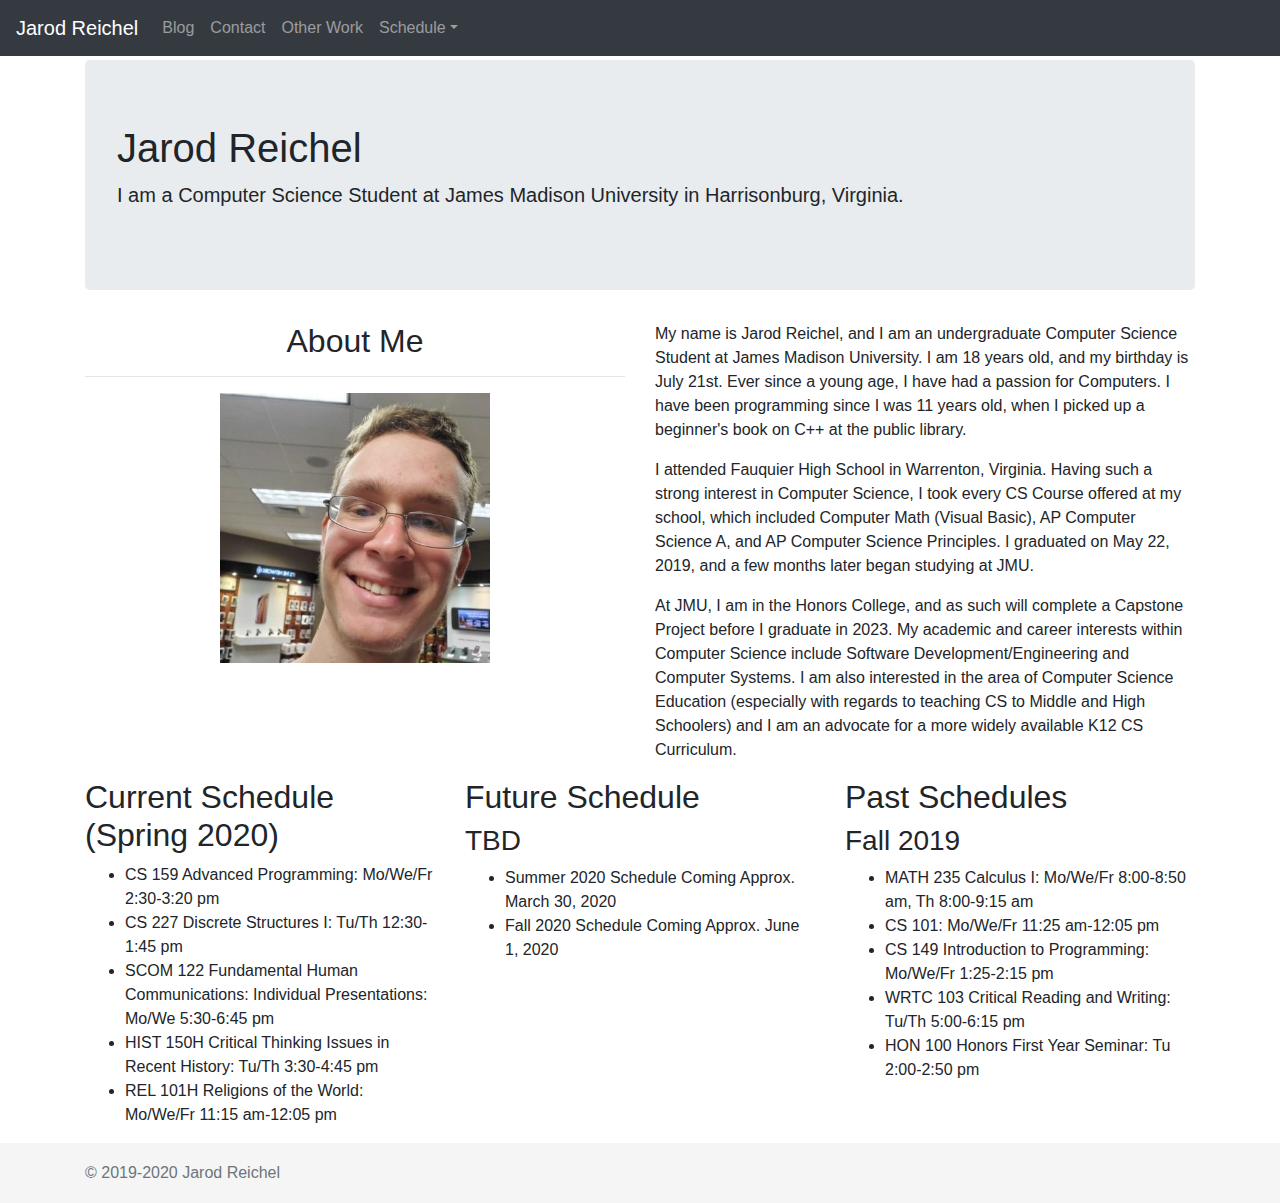
<file: index.html>
<!DOCTYPE html>
<html lang="en">
  <head>
      <meta charset="utf-8">
      <meta name="viewport" content="width=device-width, initial-scale=1">
      <link rel="stylesheet" href="https://maxcdn.bootstrapcdn.com/bootstrap/4.3.1/css/bootstrap.min.css">
      <link rel="stylesheet" href="sticky-footer-navbar.css">
      <script src="https://ajax.googleapis.com/ajax/libs/jquery/3.4.1/jquery.min.js"></script>
      <script src="https://cdnjs.cloudflare.com/ajax/libs/popper.js/1.14.7/umd/popper.min.js"></script>
      <script src="https://maxcdn.bootstrapcdn.com/bootstrap/4.3.1/js/bootstrap.min.js"></script>

      <title>Jarod Reichel</title>
  </head>
  <body>
      <nav class="navbar navbar-expand-md bg-dark navbar-dark fixed-top">
          <a class="navbar-brand" href="index.html">Jarod Reichel</a>
          <button class="navbar-toggler" type="button" data-toggle="collapse" data-target="#navbarCollapse" aria-controls="navbarCollapse" aria-expanded="false" aria-label="Toggle navigation">
            <span class="navbar-toggler-icon"></span>
          </button>
          <div class="collapse navbar-collapse" id="navbarCollapse">
            <ul class="navbar-nav">
                <li class="nav-item">
                    <a class="nav-link" href="blog.html">Blog</a>
                </li>
                <li class="nav-item">
                    <a class="nav-link" href="contact.html">Contact</a>
                </li>
                <li class="nav-item">
                    <a class="nav-link" href="otherwork.html">Other Work</a>
                </li>
                <li class="nav-item dropdown">
                    <a class="nav-link dropdown-toggle" id="navbardrop" data-toggle="dropdown" href="#">Schedule</a>
                    <div class="dropdown-menu">
                        <a class="dropdown-item" href="classes/fall19/index.html">Fall 2019</a>
                        <a class="dropdown-item" href="classes/spring20/index.html">Spring 2020</a>
                    </div>
                </li>
            </ul>
        </div>
      </nav>
      <main role="main" class="container">
          <div class="jumbotron">
              <h1>Jarod Reichel</h1>
              <p class="lead">I am a Computer Science Student at James Madison University in Harrisonburg, Virginia.</p>
          </div>
          <section id="about">
            <div class="row">
                <div class="col-xs-12 col-md-6">
                    <h2 style="text-align: center;">About Me</h2>
                    <hr>
                    <img src="assets/reichejp.jpg" alt="A picture of me" style="display: block; margin-left: auto; margin-right: auto; width: 50%;">
                </div>
                <div class="col-xs-12 col-md-6">
                    <p>My name is Jarod Reichel, and I am an undergraduate Computer Science Student at James Madison University. I am 18 years old, and my birthday is July 21st. Ever since a young age, I have had a passion for Computers. I have been programming since I was 11 years old, when I picked up a beginner's book on C++ at the public library.</p>
                    <p>I attended Fauquier High School in Warrenton, Virginia. Having such a strong interest in Computer Science, I took every CS Course offered at my school, which included Computer Math (Visual Basic), AP Computer Science A, and AP Computer Science Principles. I graduated on May 22, 2019, and a few months later began studying at JMU.</p>
                    <p>At JMU, I am in the Honors College, and as such will complete a Capstone Project before I graduate in 2023. My academic and career interests within Computer Science include Software Development/Engineering and Computer Systems. I am also interested in the area of Computer Science Education (especially with regards to teaching CS to Middle and High Schoolers) and I am an advocate for a more widely available K12 CS Curriculum.</p>
                </div>
            </div>
        </section>
        <section id="schedule">
            <div class="row">
                <div class="col-xs-12 col-md-4">
                    <h2>Current Schedule (Spring 2020)</h2>
                    <ul>
                        <li>CS 159 Advanced Programming: Mo/We/Fr 2:30-3:20 pm</li>
                        <li>CS 227 Discrete Structures I: Tu/Th 12:30-1:45 pm</li>
                        <li>SCOM 122 Fundamental Human Communications: Individual Presentations: Mo/We 5:30-6:45 pm</li>
                        <li>HIST 150H Critical Thinking Issues in Recent History: Tu/Th 3:30-4:45 pm</li>
                        <li>REL 101H Religions of the World: Mo/We/Fr 11:15 am-12:05 pm</li>
                    </ul>
                </div>
                <div class="col-xs-12 col-md-4">
                    <h2>Future Schedule</h2>
                    <h3>TBD</h3>
                    <ul>
                        <li>Summer 2020 Schedule Coming Approx. March 30, 2020</li>
                        <li>Fall 2020 Schedule Coming Approx. June 1, 2020</li>
                    </ul>
                </div>
                <div class="col-xs-12 col-md-4">
                    <h2>Past Schedules</h2>
                    <h3>Fall 2019</h3>
                    <ul>
                        <li>MATH 235 Calculus I: Mo/We/Fr 8:00-8:50 am, Th 8:00-9:15 am</li>
                        <li>CS 101: Mo/We/Fr 11:25 am-12:05 pm</li>
                        <li>CS 149 Introduction to Programming: Mo/We/Fr 1:25-2:15 pm</li>
                        <li>WRTC 103 Critical Reading and Writing: Tu/Th 5:00-6:15 pm</li>
                        <li>HON 100 Honors First Year Seminar: Tu 2:00-2:50 pm</li>
                    </ul>
                </div>
            </div>
        </section>
      </main>
      <footer class="footer">
          <div class="container">
              <span class="text-muted">&copy; 2019-2020 Jarod Reichel</span>
          </div>
      </footer>
  </body>
</html>
</file>
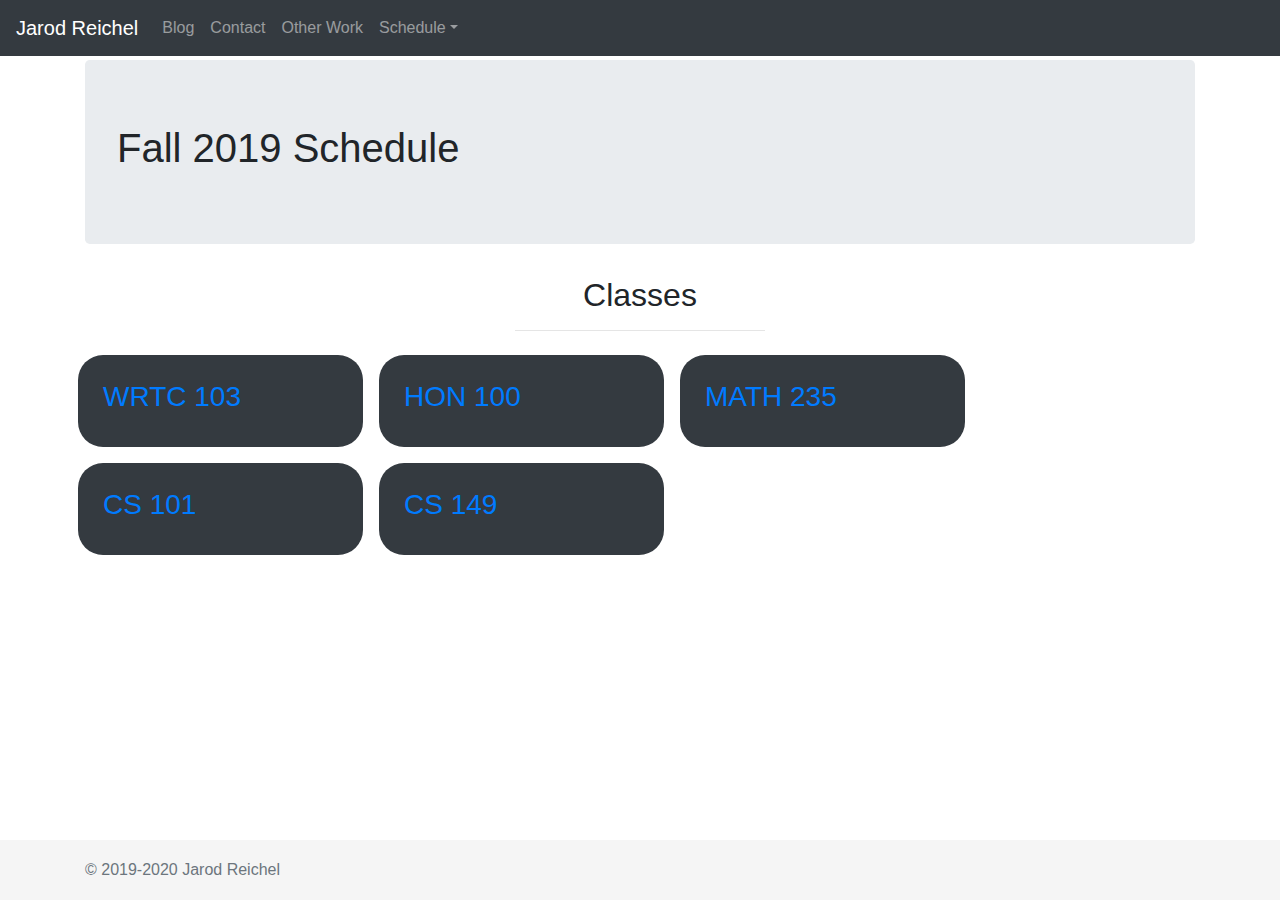
<file: classes/fall19/index.html>
<!DOCTYPE html>
<html lang="en">
  <head>
      <meta charset="utf-8">
      <meta name="viewport" content="width=device-width, initial-scale=1">
      <link rel="stylesheet" href="https://maxcdn.bootstrapcdn.com/bootstrap/4.3.1/css/bootstrap.min.css">
      <link rel="stylesheet" href="../../sticky-footer-navbar.css">
      <script src="https://ajax.googleapis.com/ajax/libs/jquery/3.4.1/jquery.min.js"></script>
      <script src="https://cdnjs.cloudflare.com/ajax/libs/popper.js/1.14.7/umd/popper.min.js"></script>
      <script src="https://maxcdn.bootstrapcdn.com/bootstrap/4.3.1/js/bootstrap.min.js"></script>

      <title>Jarod Reichel</title>
  </head>
  <body>
      <nav class="navbar navbar-expand-md bg-dark navbar-dark fixed-top">
          <a class="navbar-brand" href="index.html">Jarod Reichel</a>
          <button class="navbar-toggler" type="button" data-toggle="collapse" data-target="#navbarCollapse" aria-controls="navbarCollapse" aria-expanded="false" aria-label="Toggle navigation">
            <span class="navbar-toggler-icon"></span>
          </button>
          <div class="collapse navbar-collapse" id="navbarCollapse">
            <ul class="navbar-nav">
                <li class="nav-item">
                    <a class="nav-link" href="../blog.html">Blog</a>
                </li>
                <li class="nav-item">
                    <a class="nav-link" href="../contact.html">Contact</a>
                </li>
                <li class="nav-item">
                    <a class="nav-link" href="../otherwork.html">Other Work</a>
                </li>
                <li class="nav-item dropdown">
                    <a class="nav-link dropdown-toggle" id="navbardrop" data-toggle="dropdown" href="#">Schedule</a>
                    <div class="dropdown-menu">
                        <a class="dropdown-item" href="index.html">Fall 2019</a>
                        <a class="dropdown-item" href="../spring20/index.html">Spring 2020</a>
                    </div>
                </li>
            </ul>
        </div>
      </nav>
      <main role="main" class="container">
          <div class="jumbotron">
              <h1>Fall 2019 Schedule</h1>
          </div>
          <section id="schedule">
            <div class="row">
                <div class="col-xs-12 col-md-12">
                    <h2 style="text-align: center;">Classes</h2>
                    <hr width="250px"/>
                </div>
              </div>
              <div class="row">
                <div class="col-xs-12 col-md-3 bg-dark lighttext m-2" style="border-radius:25px; padding: 25px;">
                    <h3><a href="wrtc103.html">WRTC 103</a></h3>
                </div>
                <div class="col-xs-12 col-md-3 bg-dark lighttext m-2" style="border-radius:25px; padding: 25px;">
                    <h3><a href="hon100.html">HON 100</a></h3>
                </div>
                <div class="col-xs-12 col-md-3 bg-dark lighttext m-2" style="border-radius:25px; padding: 25px;">
                    <h3><a href="math235.html">MATH 235</a></h3>
                </div>
                <div class="col-xs-12 col-md-3 bg-dark lighttext m-2" style="border-radius:25px; padding: 25px;">
                    <h3><a href="cs101.html">CS 101</a></h3>
                </div>
                <div class="col-xs-12 col-md-3 bg-dark lighttext m-2" style="border-radius:25px; padding: 25px;">
                    <h3><a href="cs149.html">CS 149</a></h3>
                </div>
        </section>
      </main>
      <footer class="footer">
          <div class="container">
              <span class="text-muted">&copy; 2019-2020 Jarod Reichel</span>
          </div>
      </footer>
  </body>
</html>
</file>
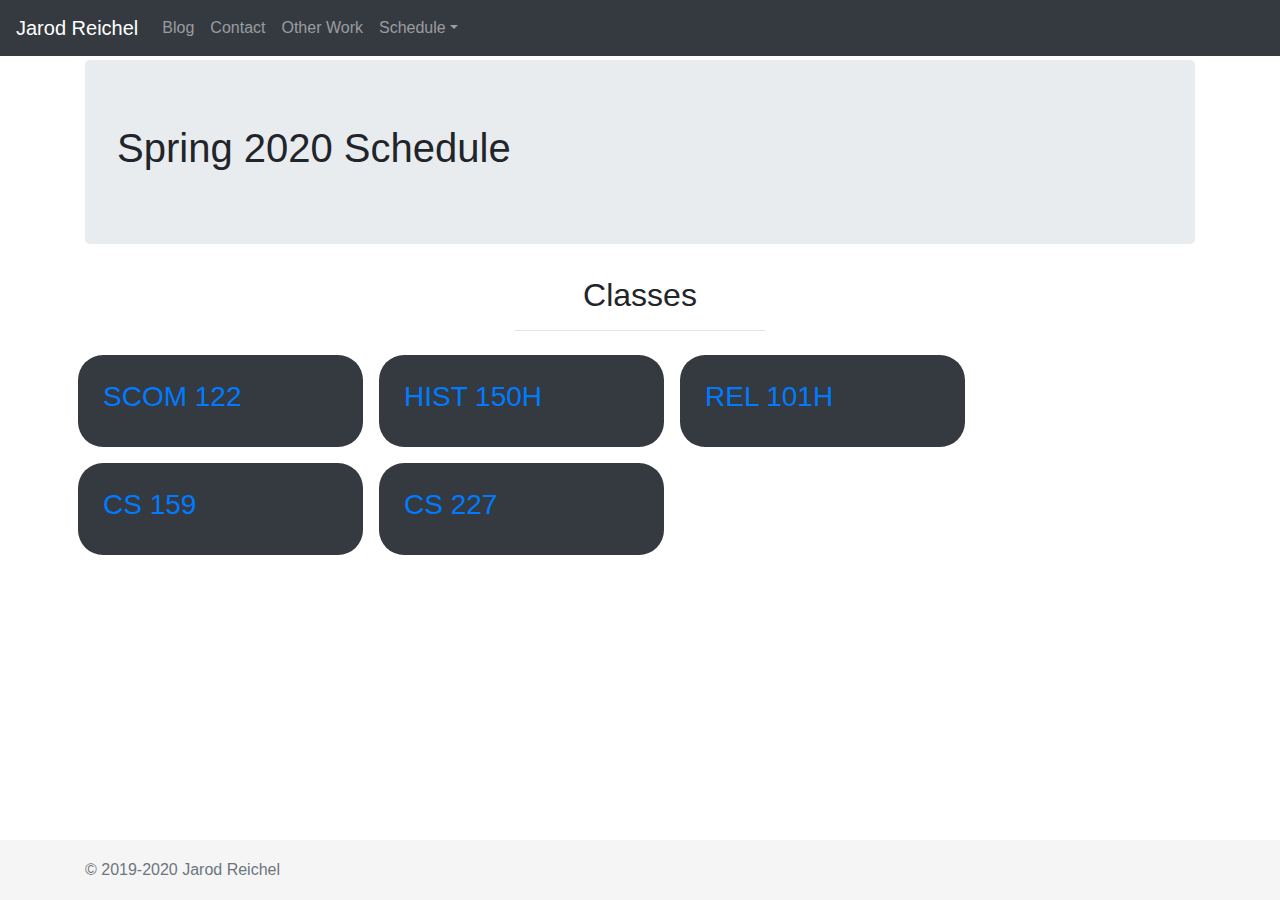
<file: classes/spring20/index.html>
<!DOCTYPE html>
<html lang="en">
  <head>
      <meta charset="utf-8">
      <meta name="viewport" content="width=device-width, initial-scale=1">
      <link rel="stylesheet" href="https://maxcdn.bootstrapcdn.com/bootstrap/4.3.1/css/bootstrap.min.css">
      <link rel="stylesheet" href="../../sticky-footer-navbar.css">
      <script src="https://ajax.googleapis.com/ajax/libs/jquery/3.4.1/jquery.min.js"></script>
      <script src="https://cdnjs.cloudflare.com/ajax/libs/popper.js/1.14.7/umd/popper.min.js"></script>
      <script src="https://maxcdn.bootstrapcdn.com/bootstrap/4.3.1/js/bootstrap.min.js"></script>

      <title>Jarod Reichel</title>
  </head>
  <body>
      <nav class="navbar navbar-expand-md bg-dark navbar-dark fixed-top">
          <a class="navbar-brand" href="index.html">Jarod Reichel</a>
          <button class="navbar-toggler" type="button" data-toggle="collapse" data-target="#navbarCollapse" aria-controls="navbarCollapse" aria-expanded="false" aria-label="Toggle navigation">
            <span class="navbar-toggler-icon"></span>
          </button>
          <div class="collapse navbar-collapse" id="navbarCollapse">
            <ul class="navbar-nav">
                <li class="nav-item">
                    <a class="nav-link" href="../blog.html">Blog</a>
                </li>
                <li class="nav-item">
                    <a class="nav-link" href="../contact.html">Contact</a>
                </li>
                <li class="nav-item">
                    <a class="nav-link" href="../otherwork.html">Other Work</a>
                </li>
                <li class="nav-item dropdown">
                    <a class="nav-link dropdown-toggle" id="navbardrop" data-toggle="dropdown" href="#">Schedule</a>
                    <div class="dropdown-menu">
                        <a class="dropdown-item" href="../fall19/index.html">Fall 2019</a>
                        <a class="dropdown-item" href="index.html">Spring 2020</a>
                    </div>
                </li>
            </ul>
        </div>
      </nav>
      <main role="main" class="container">
          <div class="jumbotron">
              <h1>Spring 2020 Schedule</h1>
          </div>
          <section id="schedule">
            <div class="row">
                <div class="col-xs-12 col-md-12">
                    <h2 style="text-align: center;">Classes</h2>
                    <hr width="250px"/>
                </div>
              </div>
              <div class="row">
                <div class="col-xs-12 col-md-3 bg-dark lighttext m-2" style="border-radius:25px; padding: 25px;">
                    <h3><a href="scom122.html">SCOM 122</a></h3>
                </div>
                <div class="col-xs-12 col-md-3 bg-dark lighttext m-2" style="border-radius:25px; padding: 25px;">
                    <h3><a href="hist150h.html">HIST 150H</a></h3>
                </div>
                <div class="col-xs-12 col-md-3 bg-dark lighttext m-2" style="border-radius:25px; padding: 25px;">
                    <h3><a href="rel101h.html">REL 101H</a></h3>
                </div>
                <div class="col-xs-12 col-md-3 bg-dark lighttext m-2" style="border-radius:25px; padding: 25px;">
                    <h3><a href="cs159.html">CS 159</a></h3>
                </div>
                <div class="col-xs-12 col-md-3 bg-dark lighttext m-2" style="border-radius:25px; padding: 25px;">
                    <h3><a href="cs227.html">CS 227</a></h3>
                </div>
        </section>
      </main>
      <footer class="footer">
          <div class="container">
              <span class="text-muted">&copy; 2019-2020 Jarod Reichel</span>
          </div>
      </footer>
  </body>
</html>
</file>
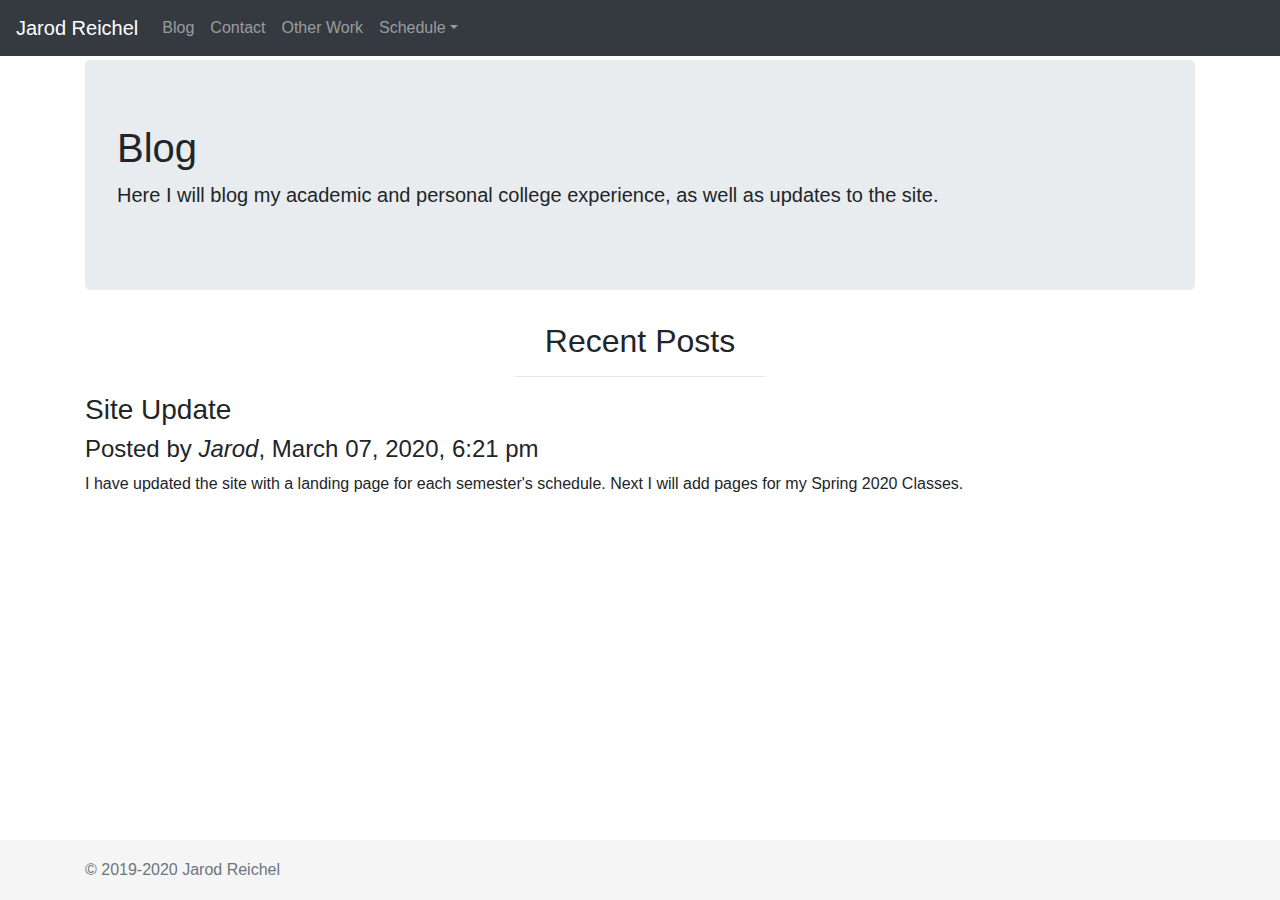
<file: blog.html>
<!DOCTYPE html>
<html lang="en">
  <head>
      <meta charset="utf-8">
      <meta name="viewport" content="width=device-width, initial-scale=1">
      <link rel="stylesheet" href="https://maxcdn.bootstrapcdn.com/bootstrap/4.3.1/css/bootstrap.min.css">
      <link rel="stylesheet" href="sticky-footer-navbar.css">
      <script src="https://ajax.googleapis.com/ajax/libs/jquery/3.4.1/jquery.min.js"></script>
      <script src="https://cdnjs.cloudflare.com/ajax/libs/popper.js/1.14.7/umd/popper.min.js"></script>
      <script src="https://maxcdn.bootstrapcdn.com/bootstrap/4.3.1/js/bootstrap.min.js"></script>

      <title>Jarod Reichel</title>
  </head>
  <body>
      <nav class="navbar navbar-expand-md bg-dark navbar-dark fixed-top">
          <a class="navbar-brand" href="index.html">Jarod Reichel</a>
          <button class="navbar-toggler" type="button" data-toggle="collapse" data-target="#navbarCollapse" aria-controls="navbarCollapse" aria-expanded="false" aria-label="Toggle navigation">
            <span class="navbar-toggler-icon"></span>
          </button>
          <div class="collapse navbar-collapse" id="navbarCollapse">
            <ul class="navbar-nav">
                <li class="nav-item">
                    <a class="nav-link" href="blog.html">Blog</a>
                </li>
                <li class="nav-item">
                    <a class="nav-link" href="contact.html">Contact</a>
                </li>
                <li class="nav-item">
                    <a class="nav-link" href="otherwork.html">Other Work</a>
                </li>
                <li class="nav-item dropdown">
                    <a class="nav-link dropdown-toggle" id="navbardrop" data-toggle="dropdown" href="#">Schedule</a>
                    <div class="dropdown-menu">
                        <a class="dropdown-item" href="classes/fall19/index.html">Fall 2019</a>
                        <a class="dropdown-item" href="classes/spring20/index.html">Spring 2020</a>
                    </div>
                </li>
            </ul>
        </div>
      </nav>
      <main role="main" class="container">
          <div class="jumbotron">
              <h1>Blog</h1>
              <p class="lead">Here I will blog my academic and personal college experience, as well as updates to the site.</p>
          </div>
          <section id="blog">
            <div class="row">
                <div class="col-xs-12 col-md-12">
                    <h2 style="text-align: center;">Recent Posts</h2>
                    <hr width="250px"/>
                </div>
            </div>
            <div class="row">
                <div class="col-xs-12 col-md-12">
                    <h3>Site Update</h3>
                    <h4>Posted by <em>Jarod</em>, March 07, 2020, 6:21 pm</h4>
                    <p>I have updated the site with a landing page for each semester's schedule. Next I will add pages for my Spring 2020 Classes.</p>
                </div>
            </div>
          </section>
      </main>
      <footer class="footer">
          <div class="container">
              <span class="text-muted">&copy; 2019-2020 Jarod Reichel</span>
          </div>
      </footer>
  </body>
</html>
</file>
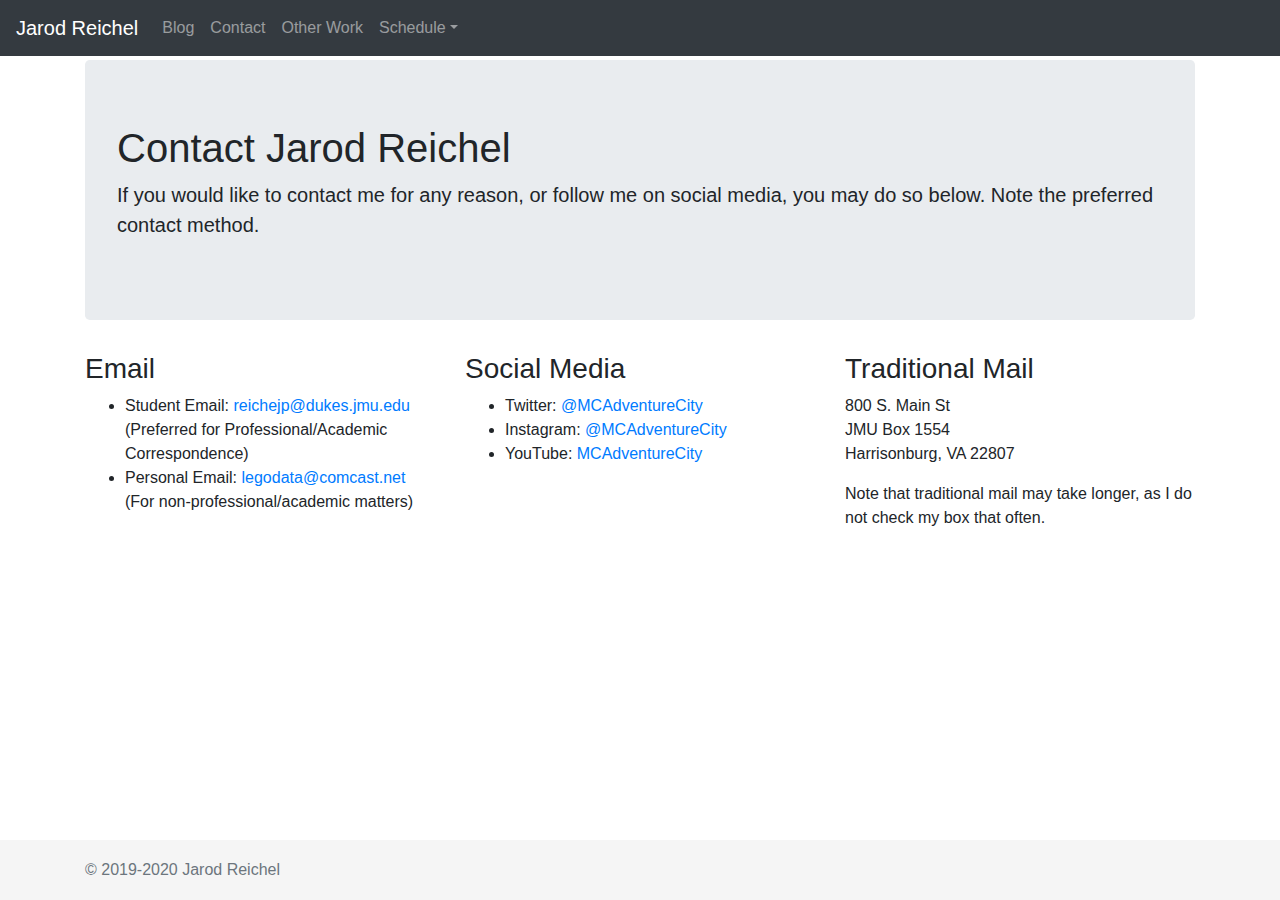
<file: contact.html>
<!DOCTYPE html>
<html lang="en">
  <head>
      <meta charset="utf-8">
      <meta name="viewport" content="width=device-width, initial-scale=1">
      <link rel="stylesheet" href="https://maxcdn.bootstrapcdn.com/bootstrap/4.3.1/css/bootstrap.min.css">
      <link rel="stylesheet" href="sticky-footer-navbar.css">
      <script src="https://ajax.googleapis.com/ajax/libs/jquery/3.4.1/jquery.min.js"></script>
      <script src="https://cdnjs.cloudflare.com/ajax/libs/popper.js/1.14.7/umd/popper.min.js"></script>
      <script src="https://maxcdn.bootstrapcdn.com/bootstrap/4.3.1/js/bootstrap.min.js"></script>

      <title>Jarod Reichel</title>
  </head>
  <body>
      <nav class="navbar navbar-expand-md bg-dark navbar-dark fixed-top">
          <a class="navbar-brand" href="index.html">Jarod Reichel</a>
          <button class="navbar-toggler" type="button" data-toggle="collapse" data-target="#navbarCollapse" aria-controls="navbarCollapse" aria-expanded="false" aria-label="Toggle navigation">
            <span class="navbar-toggler-icon"></span>
          </button>
          <div class="collapse navbar-collapse" id="navbarCollapse">
            <ul class="navbar-nav">
                <li class="nav-item">
                    <a class="nav-link" href="blog.html">Blog</a>
                </li>
                <li class="nav-item">
                    <a class="nav-link" href="contact.html">Contact</a>
                </li>
                <li class="nav-item">
                    <a class="nav-link" href="otherwork.html">Other Work</a>
                </li>
                <li class="nav-item dropdown">
                    <a class="nav-link dropdown-toggle" id="navbardrop" data-toggle="dropdown" href="#">Schedule</a>
                    <div class="dropdown-menu">
                        <a class="dropdown-item" href="classes/fall19/index.html">Fall 2019</a>
                        <a class="dropdown-item" href="classes/spring20/index.html">Spring 2020</a>
                    </div>
                </li>
            </ul>
        </div>
      </nav>
      <main role="main" class="container">
        <div class="jumbotron">
            <h1>Contact Jarod Reichel</h1>
            <p class="lead">If you would like to contact me for any reason, or follow me on social media, you may do so below. Note the preferred contact method.</p>
        </div>
          <section id="contact">
              <div class="row">
                  <div class="col-xs-12 col-md-4">
                      <h3>Email</h3>
                      <ul>
                          <li>Student Email: <a href="mailto:reichejp@dukes.jmu.edu">reichejp@dukes.jmu.edu</a> (Preferred for Professional/Academic Correspondence)</li>
                          <li>Personal Email: <a href="mailto:legodata@comcast.net">legodata@comcast.net</a> (For non-professional/academic matters)</li>
                      </ul>
                  </div>
                  <div class="col-xs-12 col-md-4">
                      <h3>Social Media</h3>
                      <ul>
                          <li>Twitter: <a href="https://twitter.com/MCAdventureCity">@MCAdventureCity</a></li>
                          <li>Instagram: <a href="https://instagram.com/mcadventurecity">@MCAdventureCity</a></li>
                          <li>YouTube: <a href="https://www.youtube.com/channel/UCBaM2t01BS-B-uhGjxFdOGQ">MCAdventureCity</a></li>
                      </ul>
                  </div>
                  <div class="col-xs-12 col-md-4">
                    <h3>Traditional Mail</h3>
                    <address>
                    800 S. Main St<br/>
                    JMU Box 1554<br/>
                    Harrisonburg, VA 22807
                    </address>
                    <p>Note that traditional mail may take longer, as I do not check my box that often.</p>
                </div>
              </div>
          </section>
      </main>
      <footer class="footer">
          <div class="container">
              <span class="text-muted">&copy; 2019-2020 Jarod Reichel</span>
          </div>
      </footer>
  </body>
</html>
</file>
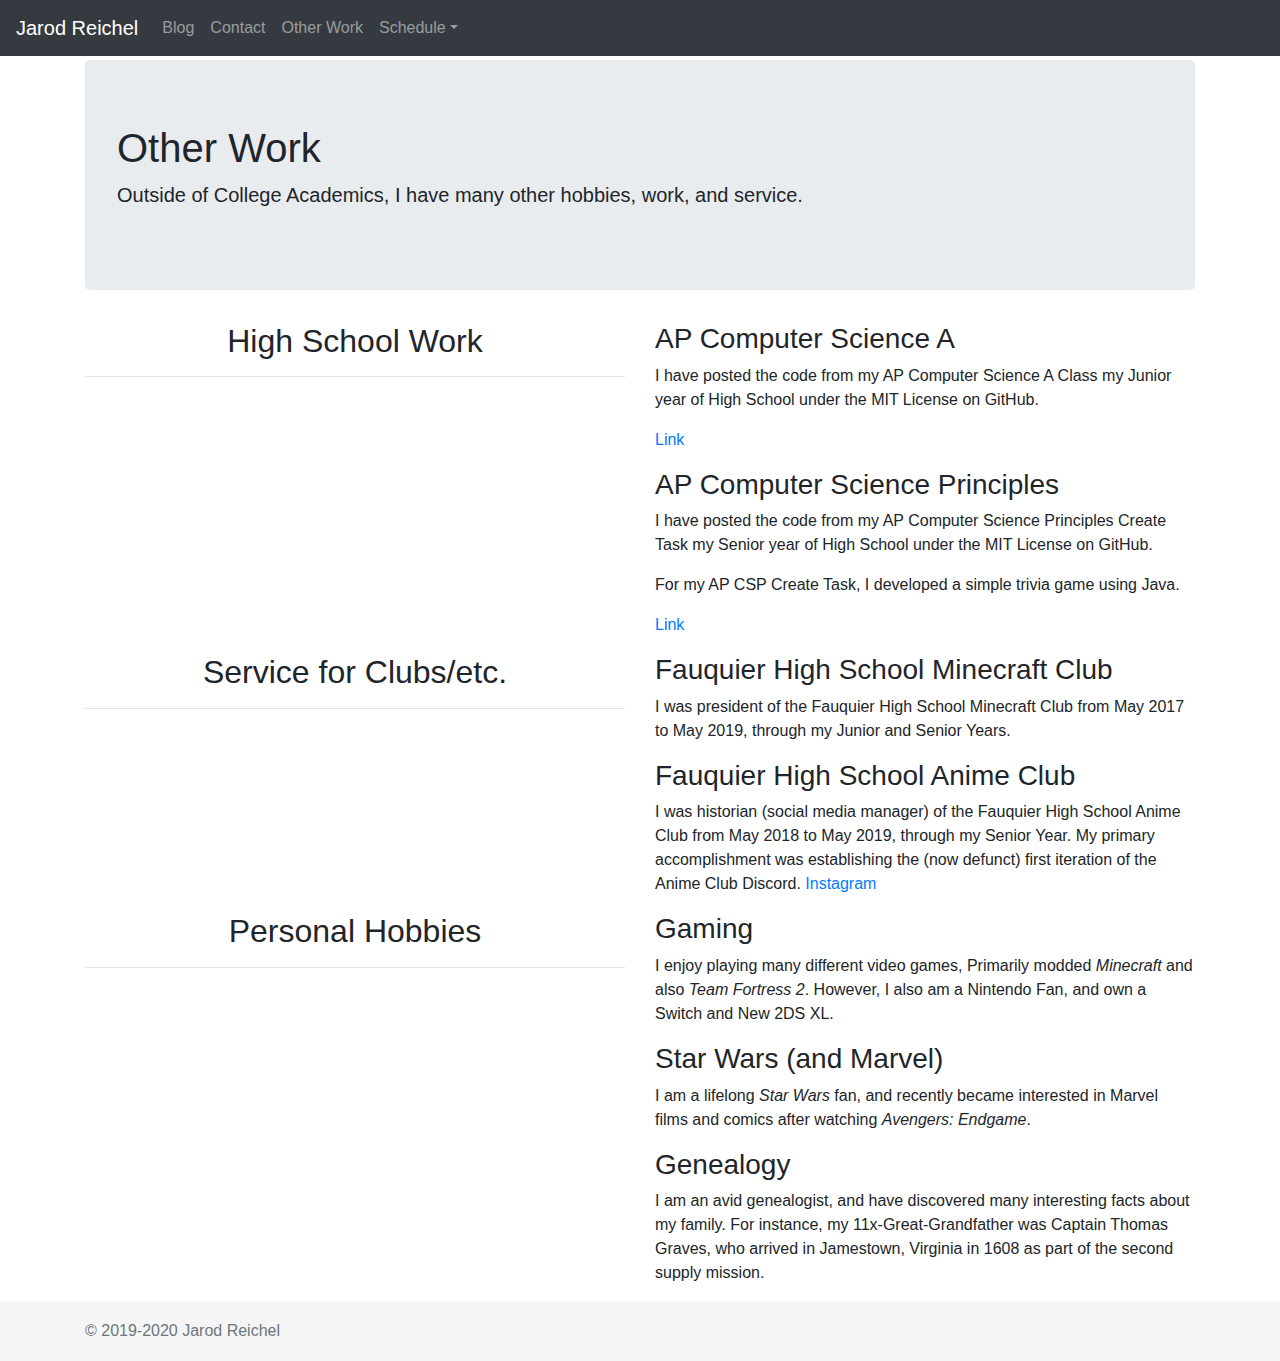
<file: otherwork.html>
<!DOCTYPE html>
<html lang="en">
  <head>
      <meta charset="utf-8">
      <meta name="viewport" content="width=device-width, initial-scale=1">
      <link rel="stylesheet" href="https://maxcdn.bootstrapcdn.com/bootstrap/4.3.1/css/bootstrap.min.css">
      <link rel="stylesheet" href="sticky-footer-navbar.css">
      <script src="https://ajax.googleapis.com/ajax/libs/jquery/3.4.1/jquery.min.js"></script>
      <script src="https://cdnjs.cloudflare.com/ajax/libs/popper.js/1.14.7/umd/popper.min.js"></script>
      <script src="https://maxcdn.bootstrapcdn.com/bootstrap/4.3.1/js/bootstrap.min.js"></script>

      <title>Jarod Reichel</title>
  </head>
  <body>
      <nav class="navbar navbar-expand-md bg-dark navbar-dark fixed-top">
          <a class="navbar-brand" href="index.html">Jarod Reichel</a>
          <button class="navbar-toggler" type="button" data-toggle="collapse" data-target="#navbarCollapse" aria-controls="navbarCollapse" aria-expanded="false" aria-label="Toggle navigation">
            <span class="navbar-toggler-icon"></span>
          </button>
          <div class="collapse navbar-collapse" id="navbarCollapse">
            <ul class="navbar-nav">
                <li class="nav-item">
                    <a class="nav-link" href="blog.html">Blog</a>
                </li>
                <li class="nav-item">
                    <a class="nav-link" href="contact.html">Contact</a>
                </li>
                <li class="nav-item">
                    <a class="nav-link" href="otherwork.html">Other Work</a>
                </li>
                <li class="nav-item dropdown">
                    <a class="nav-link dropdown-toggle" id="navbardrop" data-toggle="dropdown" href="#">Schedule</a>
                    <div class="dropdown-menu">
                        <a class="dropdown-item" href="classes/fall19/index.html">Fall 2019</a>
                        <a class="dropdown-item" href="classes/spring20/index.html">Spring 2020</a>
                    </div>
                </li>
            </ul>
        </div>
      </nav>
      <main role="main" class="container">
          <div class="jumbotron">
              <h1>Other Work</h1>
              <p class="lead">Outside of College Academics, I have many other hobbies, work, and service.</p>
          </div>
          <section id="hswork">
            <div class="row">
                <div class="col-xs-12 col-md-6">
                    <h2 style="text-align: center;">High School Work</h2>
                    <hr>
                </div>
                <div class="col-xs-12 col-md-6">
                    <h3>AP Computer Science A</h3>
                    <p>I have posted the code from my AP Computer Science A Class my Junior year of High School under the MIT License on GitHub.</p>
                    <p><a href="https://github.com/mcadventurecity/AP-CSA-2018-Jarod">Link</a></p>
                    <h3>AP Computer Science Principles</h3>
                    <p>I have posted the code from my AP Computer Science Principles Create Task my Senior year of High School under the MIT License on GitHub.</p>
                    <p>For my AP CSP Create Task, I developed a simple trivia game using Java.</p>
                    <p><a href="https://github.com/mcadventurecity/AP-CSP-CreateTask-2019">Link</a></p>
                </div>
            </div>
          </section>
          <section id="service">
            <div class="row">
                <div class="col-xs-12 col-md-6">
                    <h2 style="text-align: center;">Service for Clubs/etc.</h2>
                    <hr>
                </div>
                <div class="col-xs-12 col-md-6">
                    <h3>Fauquier High School Minecraft Club</h3>
                    <p>I was president of the Fauquier High School Minecraft Club from May 2017 to May 2019, through my Junior and Senior Years.</p>
                    <h3>Fauquier High School Anime Club</h3>
                    <p>I was historian (social media manager) of the Fauquier High School Anime Club from May 2018 to May 2019, through my Senior Year. My primary accomplishment was establishing the (now defunct) first iteration of the Anime Club Discord. <a href="https://www.instagram.com/fhs_anime_club/">Instagram</a></p>
                </div>
            </div>
          </section>
          <section id="hobbies">
            <div class="row">
                <div class="col-xs-12 col-md-6">
                    <h2 style="text-align: center;">Personal Hobbies</h2>
                    <hr>
                </div>
                <div class="col-xs-12 col-md-6">
                    <h3>Gaming</h3>
                    <p>I enjoy playing many different video games, Primarily modded <em>Minecraft</em> and also <em>Team Fortress 2</em>. However, I also am a Nintendo Fan, and own a Switch and New 2DS XL.</p>
                    <h3>Star Wars (and Marvel)</h3>
                    <p>I am a lifelong <em>Star Wars</em> fan, and recently became interested in Marvel films and comics after watching <em>Avengers: Endgame</em>.</p>
                    <h3>Genealogy</h3>
                    <p>I am an avid genealogist, and have discovered many interesting facts about my family. For instance, my 11x-Great-Grandfather was Captain Thomas Graves, who arrived in Jamestown, Virginia in 1608 as part of the second supply mission.</p>
                </div>
            </div>
          </section>
      </main>
      <footer class="footer">
          <div class="container">
              <span class="text-muted">&copy; 2019-2020 Jarod Reichel</span>
          </div>
      </footer>
  </body>
</html>
</file>
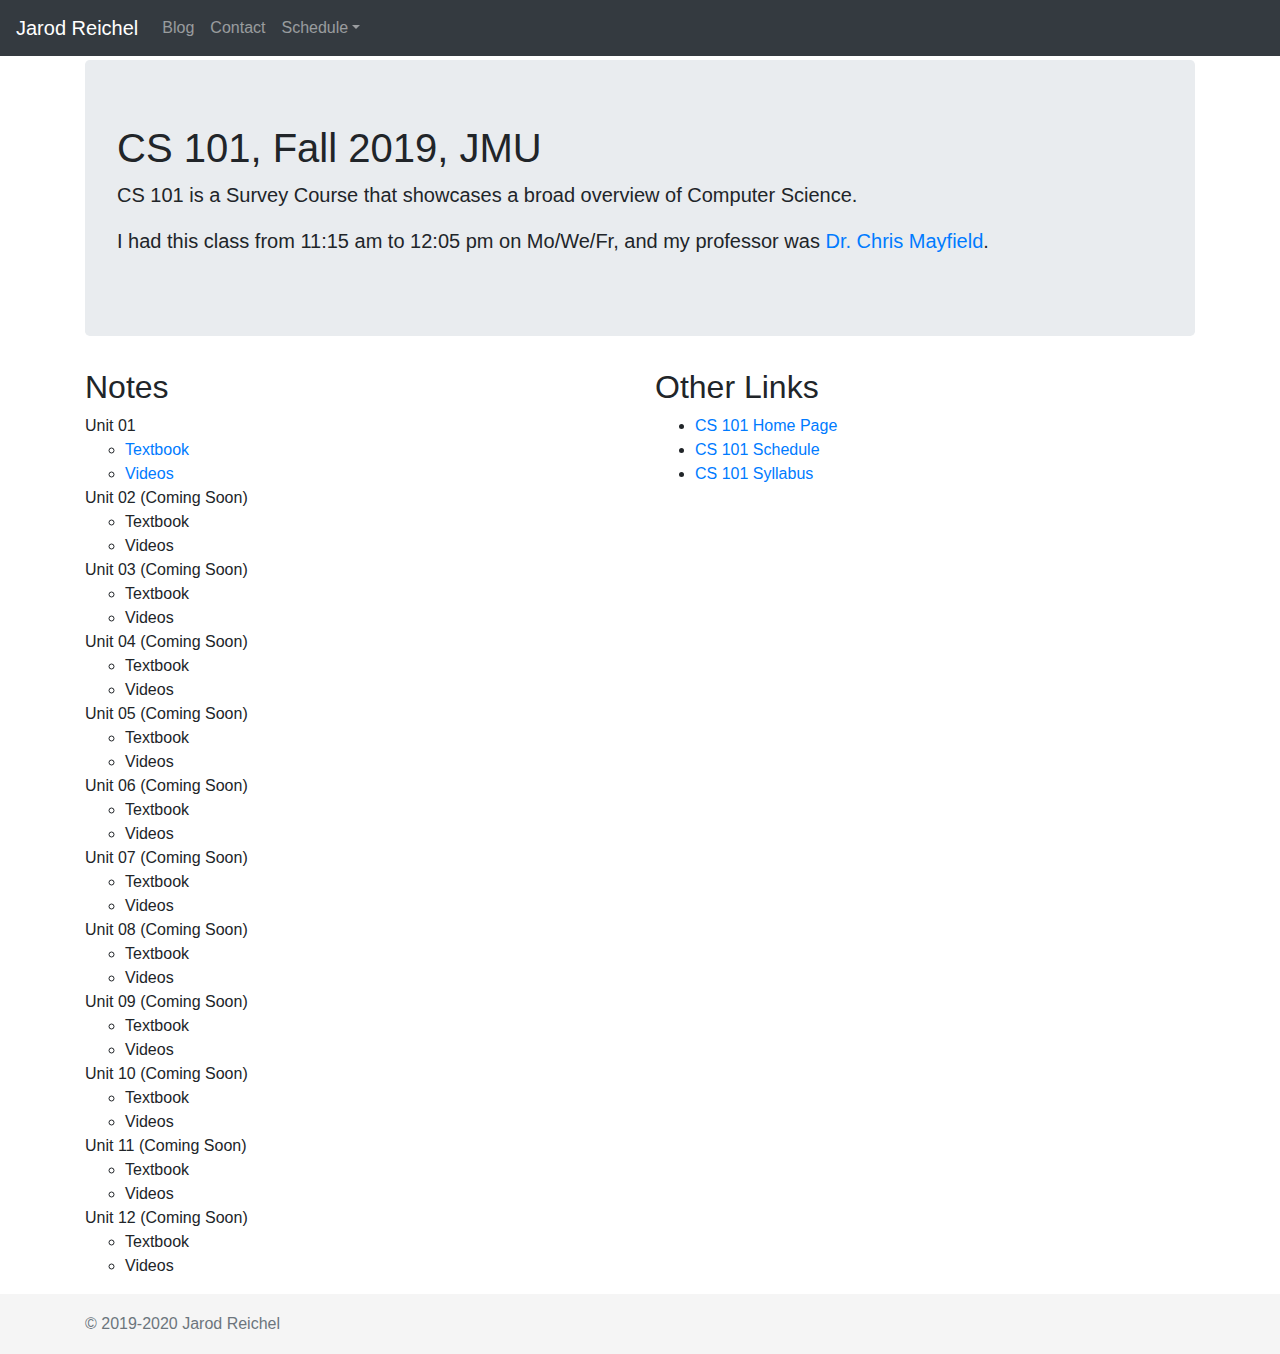
<file: classes/fall19/cs101.html>
<!DOCTYPE html>
<html lang="en">
  <head>
      <meta charset="utf-8">
      <meta name="viewport" content="width=device-width, initial-scale=1">
      <link rel="stylesheet" href="https://maxcdn.bootstrapcdn.com/bootstrap/4.3.1/css/bootstrap.min.css">
      <link rel="stylesheet" href="../../sticky-footer-navbar.css">
      <script src="https://ajax.googleapis.com/ajax/libs/jquery/3.4.1/jquery.min.js"></script>
      <script src="https://cdnjs.cloudflare.com/ajax/libs/popper.js/1.14.7/umd/popper.min.js"></script>
      <script src="https://maxcdn.bootstrapcdn.com/bootstrap/4.3.1/js/bootstrap.min.js"></script>

      <title>Jarod Reichel</title>
  </head>
  <body>
      <nav class="navbar navbar-expand-md bg-dark navbar-dark fixed-top">
          <a class="navbar-brand" href="../../index.html">Jarod Reichel</a>
          <button class="navbar-toggler" type="button" data-toggle="collapse" data-target="#navbarCollapse" aria-controls="navbarCollapse" aria-expanded="false" aria-label="Toggle navigation">
            <span class="navbar-toggler-icon"></span>
          </button>
          <div class="collapse navbar-collapse" id="navbarCollapse">
            <ul class="navbar-nav">
                <li class="nav-item">
                    <a class="nav-link" href="../../blog.html">Blog</a>
                </li>
                <li class="nav-item">
                    <a class="nav-link" href="../../contact.html">Contact</a>
                </li>
                <li class="nav-item dropdown">
                    <a class="nav-link dropdown-toggle" id="navbardrop" data-toggle="dropdown" href="#">Schedule</a>
                    <div class="dropdown-menu">
                        <a class="dropdown-item" href="">Fall 2019</a>
                        <a class="dropdown-item" href="../spring20/">Spring 2020</a>
                    </div>
                </li>
            </ul>
        </div>
      </nav>
      <main role="main" class="container">
          <div class="jumbotron">
              <h1>CS 101, Fall 2019, JMU</h1>
              <p class="lead">CS 101 is a Survey Course that showcases a broad overview of Computer Science.</p>
              <p class="lead">I had this class from 11:15 am to 12:05 pm on Mo/We/Fr, and my professor was <a href="https://w3.cs.jmu.edu/mayfiecs/">Dr. Chris Mayfield</a>.</p>
          </div>
          <section id="cs101">
              <div class="row">
                  <div class="col-xs-12 col-md-6">
                      <h2>Notes</h2>
                      <ul class="list-unstyled">
                          <li>Unit 01</li>
                          <li>
                              <ul>
                                  <li><a href="../../assets/downloads/cs101_unit01booknotes.pdf">Textbook</a></li>
                                  <li><a href="../../assets/downloads/cs101_unit01videonotes.pdf">Videos</a></li>
                              </ul>
                          </li>
                          <li>Unit 02 (Coming Soon)</li>
                          <li>
                              <ul>
                                  <li>Textbook</li>
                                  <li>Videos</li>
                              </ul>
                          </li>
                          <li>Unit 03 (Coming Soon)</li>
                          <li>
                              <ul>
                                  <li>Textbook</li>
                                  <li>Videos</li>
                              </ul>
                          </li>
                          <li>Unit 04 (Coming Soon)</li>
                          <li>
                              <ul>
                                  <li>Textbook</li>
                                  <li>Videos</li>
                              </ul>
                          </li>
                          <li>Unit 05 (Coming Soon)</li>
                          <li>
                              <ul>
                                  <li>Textbook</li>
                                  <li>Videos</li>
                              </ul>
                          </li>
                          <li>Unit 06 (Coming Soon)</li>
                          <li>
                              <ul>
                                  <li>Textbook</li>
                                  <li>Videos</li>
                              </ul>
                          </li>
                          <li>Unit 07 (Coming Soon)</li>
                          <li>
                              <ul>
                                  <li>Textbook</li>
                                  <li>Videos</li>
                              </ul>
                          </li>
                          <li>Unit 08 (Coming Soon)</li>
                          <li>
                              <ul>
                                  <li>Textbook</li>
                                  <li>Videos</li>
                              </ul>
                          </li>
                          <li>Unit 09 (Coming Soon)</li>
                          <li>
                              <ul>
                                  <li>Textbook</li>
                                  <li>Videos</li>
                              </ul>
                          </li>
                          <li>Unit 10 (Coming Soon)</li>
                          <li>
                              <ul>
                                  <li>Textbook</li>
                                  <li>Videos</li>
                              </ul>
                          </li>
                          <li>Unit 11 (Coming Soon)</li>
                          <li>
                              <ul>
                                  <li>Textbook</li>
                                  <li>Videos</li>
                              </ul>
                          </li>
                          <li>Unit 12 (Coming Soon)</li>
                          <li>
                              <ul>
                                  <li>Textbook</li>
                                  <li>Videos</li>
                              </ul>
                          </li>
                      </ul>
                  </div>
                  <div class="col-xs-12 col-md-6">
                      <h2>Other Links</h2>
                      <ul>
                          <li><a href="https://w3.cs.jmu.edu/cs101/index.html">CS 101 Home Page</a></li>
                          <li><a href="https://w3.cs.jmu.edu/cs101/schedule.html">CS 101 Schedule</a></li>
                          <li><a href="https://w3.cs.jmu.edu/cs101/syllabus.pdf">CS 101 Syllabus</a></li>
                      </ul>
                  </div>
              </div>
          </section>
      </main>
      <footer class="footer">
          <div class="container">
              <span class="text-muted">&copy; 2019-2020 Jarod Reichel</span>
          </div>
      </footer>
  </body>
</html>
</file>
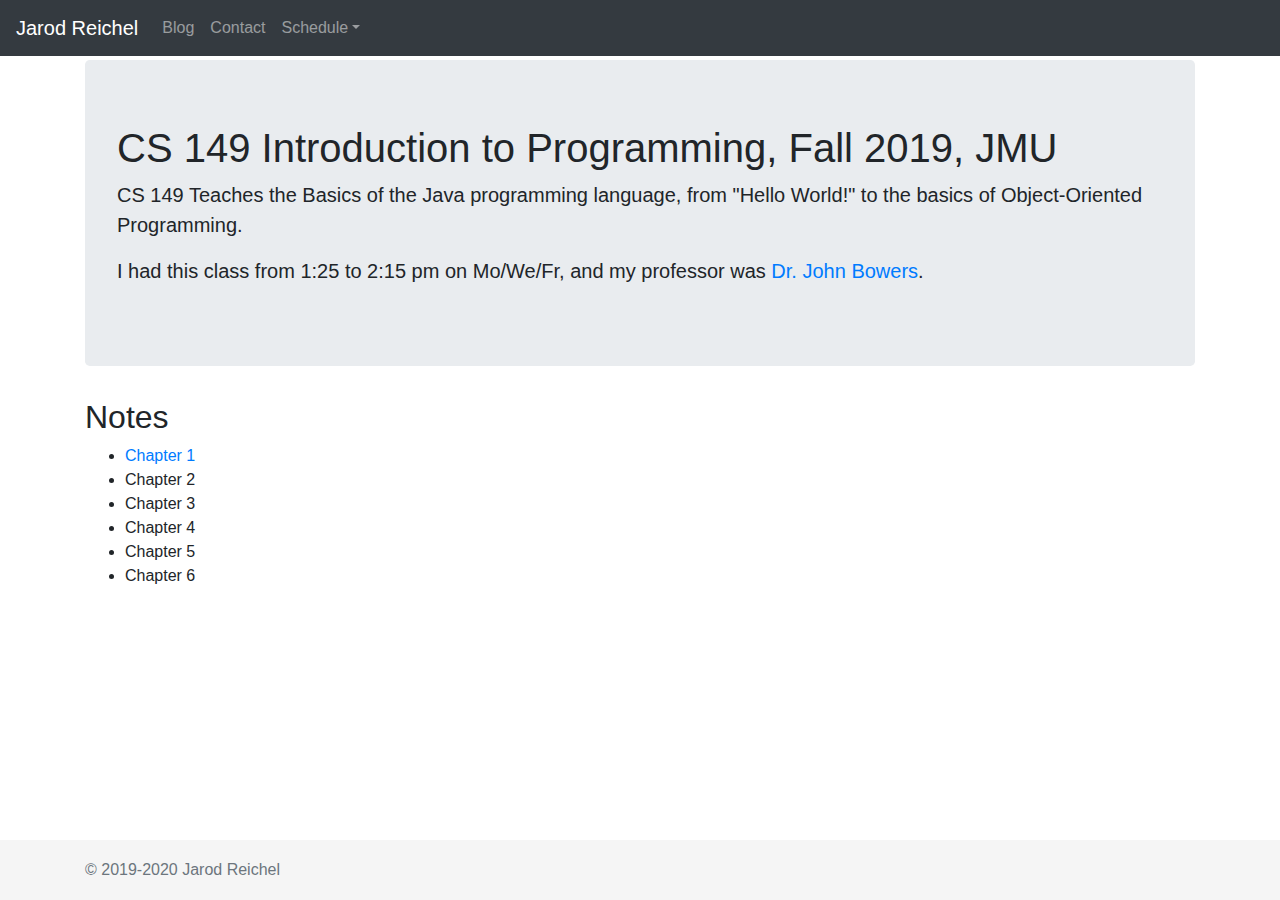
<file: classes/fall19/cs149.html>
<!DOCTYPE html>
<html lang="en">
  <head>
      <meta charset="utf-8">
      <meta name="viewport" content="width=device-width, initial-scale=1">
      <link rel="stylesheet" href="https://maxcdn.bootstrapcdn.com/bootstrap/4.3.1/css/bootstrap.min.css">
      <link rel="stylesheet" href="../../sticky-footer-navbar.css">
      <script src="https://ajax.googleapis.com/ajax/libs/jquery/3.4.1/jquery.min.js"></script>
      <script src="https://cdnjs.cloudflare.com/ajax/libs/popper.js/1.14.7/umd/popper.min.js"></script>
      <script src="https://maxcdn.bootstrapcdn.com/bootstrap/4.3.1/js/bootstrap.min.js"></script>

      <title>Jarod Reichel</title>
  </head>
  <body>
      <nav class="navbar navbar-expand-md bg-dark navbar-dark fixed-top">
          <a class="navbar-brand" href="../../index.html">Jarod Reichel</a>
          <button class="navbar-toggler" type="button" data-toggle="collapse" data-target="#navbarCollapse" aria-controls="navbarCollapse" aria-expanded="false" aria-label="Toggle navigation">
            <span class="navbar-toggler-icon"></span>
          </button>
          <div class="collapse navbar-collapse" id="navbarCollapse">
            <ul class="navbar-nav">
                <li class="nav-item">
                    <a class="nav-link" href="../../blog.html">Blog</a>
                </li>
                <li class="nav-item">
                    <a class="nav-link" href="../../contact.html">Contact</a>
                </li>
                <li class="nav-item dropdown">
                    <a class="nav-link dropdown-toggle" id="navbardrop" data-toggle="dropdown" href="#">Schedule</a>
                    <div class="dropdown-menu">
                        <a class="dropdown-item" href="">Fall 2019</a>
                        <a class="dropdown-item" href="../spring20/">Spring 2020</a>
                    </div>
                </li>
            </ul>
        </div>
      </nav>
      <main role="main" class="container">
          <div class="jumbotron">
              <h1>CS 149 Introduction to Programming, Fall 2019, JMU</h1>
              <p class="lead">CS 149 Teaches the Basics of the Java programming language, from "Hello World!" to the basics of Object-Oriented Programming.</p>
              <p class="lead">I had this class from 1:25 to 2:15 pm on Mo/We/Fr, and my professor was <a href="https://w3.cs.jmu.edu/bowersjc/">Dr. John Bowers</a>.</p>
          </div>
          <section id="cs149">
              <div class="row">
                  <div class="col-xs-12 col-md-6">
                      <h2>Notes</h2>
                      <ul>
                          <li><a href="../../assets/downloads/cs149_ch1notes.pdf">Chapter 1</a></li>
                          <li>Chapter 2</li>
                          <li>Chapter 3</li>
                          <li>Chapter 4</li>
                          <li>Chapter 5</li>
                          <li>Chapter 6</li>
                      </ul>
                  </div>
                  <div class="col-xs-12 col-md-6">
                      
                  </div>
              </div>
          </section>
      </main>
      <footer class="footer">
          <div class="container">
              <span class="text-muted">&copy; 2019-2020 Jarod Reichel</span>
          </div>
      </footer>
  </body>
</html>
</file>
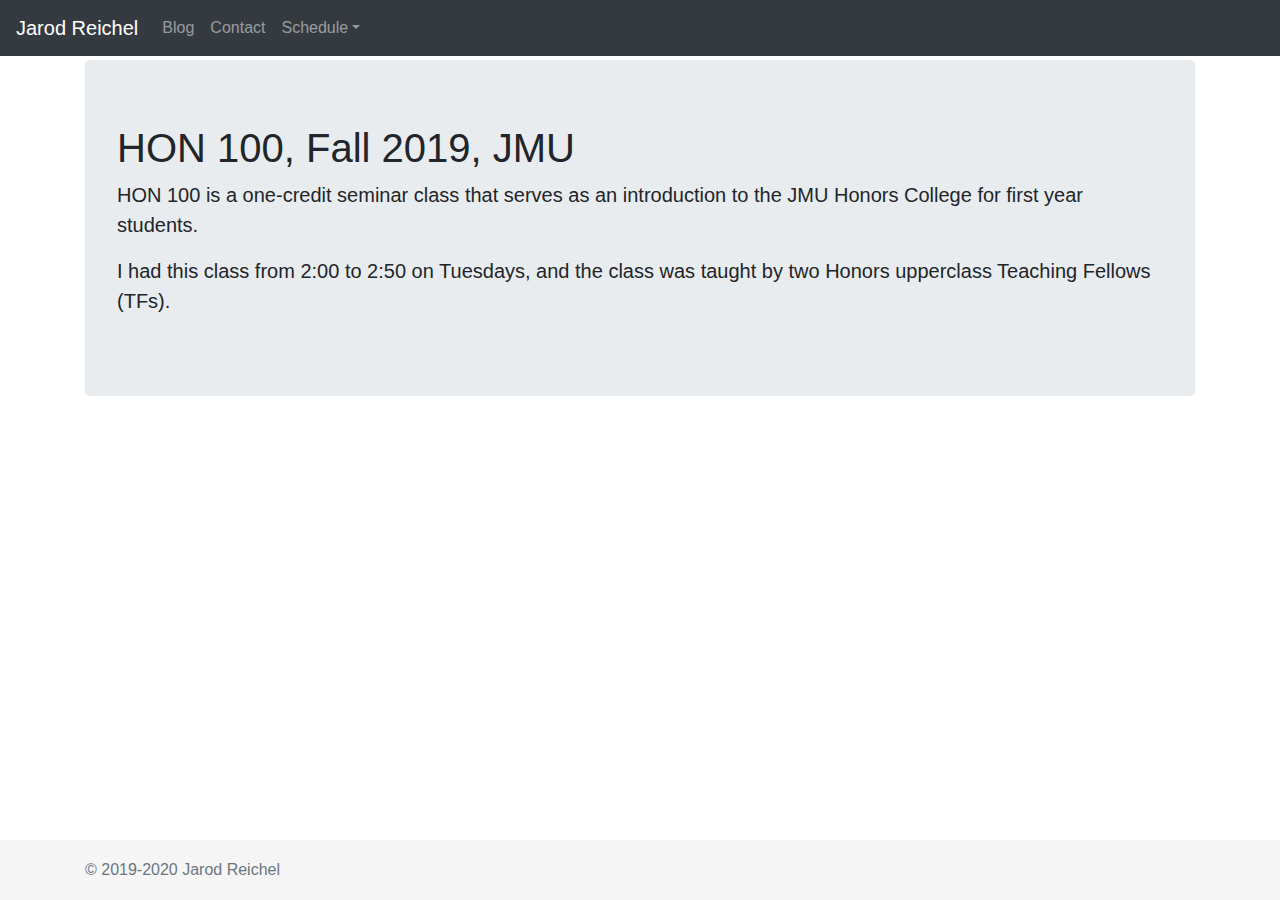
<file: classes/fall19/hon100.html>
<!DOCTYPE html>
<html lang="en">
  <head>
      <meta charset="utf-8">
      <meta name="viewport" content="width=device-width, initial-scale=1">
      <link rel="stylesheet" href="https://maxcdn.bootstrapcdn.com/bootstrap/4.3.1/css/bootstrap.min.css">
      <link rel="stylesheet" href="../../sticky-footer-navbar.css">
      <script src="https://ajax.googleapis.com/ajax/libs/jquery/3.4.1/jquery.min.js"></script>
      <script src="https://cdnjs.cloudflare.com/ajax/libs/popper.js/1.14.7/umd/popper.min.js"></script>
      <script src="https://maxcdn.bootstrapcdn.com/bootstrap/4.3.1/js/bootstrap.min.js"></script>

      <title>Jarod Reichel</title>
  </head>
  <body>
      <nav class="navbar navbar-expand-md bg-dark navbar-dark fixed-top">
          <a class="navbar-brand" href="../../index.html">Jarod Reichel</a>
          <button class="navbar-toggler" type="button" data-toggle="collapse" data-target="#navbarCollapse" aria-controls="navbarCollapse" aria-expanded="false" aria-label="Toggle navigation">
            <span class="navbar-toggler-icon"></span>
          </button>
          <div class="collapse navbar-collapse" id="navbarCollapse">
            <ul class="navbar-nav">
                <li class="nav-item">
                    <a class="nav-link" href="../../blog.html">Blog</a>
                </li>
                <li class="nav-item">
                    <a class="nav-link" href="../../contact.html">Contact</a>
                </li>
                <li class="nav-item dropdown">
                    <a class="nav-link dropdown-toggle" id="navbardrop" data-toggle="dropdown" href="#">Schedule</a>
                    <div class="dropdown-menu">
                        <a class="dropdown-item" href="">Fall 2019</a>
                        <a class="dropdown-item" href="../spring20/">Spring 2020</a>
                    </div>
                </li>
            </ul>
        </div>
      </nav>
      <main role="main" class="container">
      <div class="jumbotron">
        <h1>HON 100, Fall 2019, JMU</h1>
        <p class="lead">HON 100 is a one-credit seminar class that serves as an introduction to the JMU Honors College for first year students.</p>
        <p class="lead">I had this class from 2:00 to 2:50 on Tuesdays, and the class was taught by two Honors upperclass Teaching Fellows (TFs).</p>
    </div>
    <section id="hon100">
        
    </section>
  </main>
  <footer class="footer">
    <div class="container">
        <span class="text-muted">&copy; 2019-2020 Jarod Reichel</span>
    </div>
</footer>
  </body>
</html>
</file>
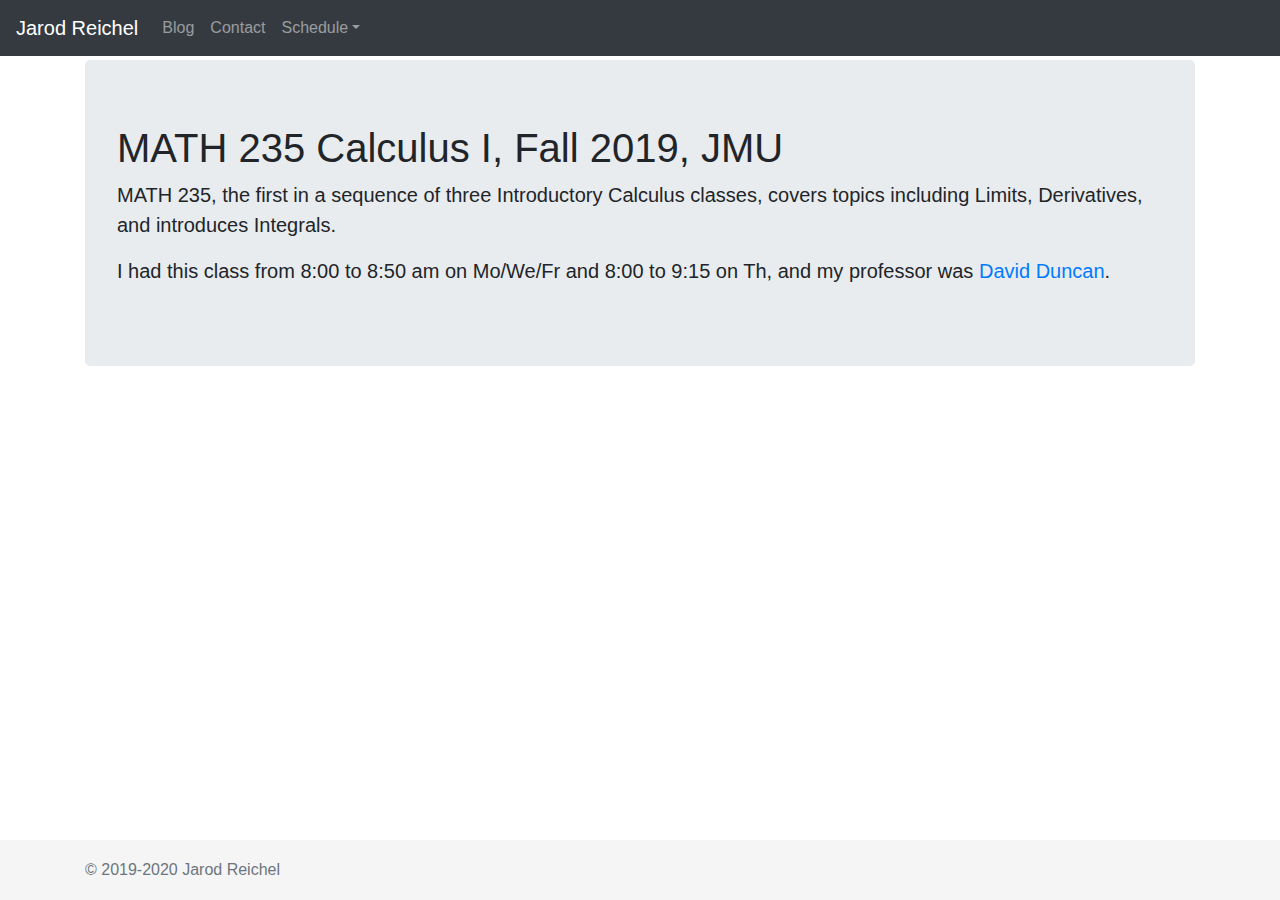
<file: classes/fall19/math235.html>
<!DOCTYPE html>
<html lang="en">
  <head>
      <meta charset="utf-8">
      <meta name="viewport" content="width=device-width, initial-scale=1">
      <link rel="stylesheet" href="https://maxcdn.bootstrapcdn.com/bootstrap/4.3.1/css/bootstrap.min.css">
      <link rel="stylesheet" href="../../sticky-footer-navbar.css">
      <script src="https://ajax.googleapis.com/ajax/libs/jquery/3.4.1/jquery.min.js"></script>
      <script src="https://cdnjs.cloudflare.com/ajax/libs/popper.js/1.14.7/umd/popper.min.js"></script>
      <script src="https://maxcdn.bootstrapcdn.com/bootstrap/4.3.1/js/bootstrap.min.js"></script>

      <title>Jarod Reichel</title>
  </head>
  <body>
      <nav class="navbar navbar-expand-md bg-dark navbar-dark fixed-top">
          <a class="navbar-brand" href="../../index.html">Jarod Reichel</a>
          <button class="navbar-toggler" type="button" data-toggle="collapse" data-target="#navbarCollapse" aria-controls="navbarCollapse" aria-expanded="false" aria-label="Toggle navigation">
            <span class="navbar-toggler-icon"></span>
          </button>
          <div class="collapse navbar-collapse" id="navbarCollapse">
            <ul class="navbar-nav">
                <li class="nav-item">
                    <a class="nav-link" href="../../blog.html">Blog</a>
                </li>
                <li class="nav-item">
                    <a class="nav-link" href="../../contact.html">Contact</a>
                </li>
                <li class="nav-item dropdown">
                    <a class="nav-link dropdown-toggle" id="navbardrop" data-toggle="dropdown" href="#">Schedule</a>
                    <div class="dropdown-menu">
                        <a class="dropdown-item" href="">Fall 2019</a>
                        <a class="dropdown-item" href="../spring20/">Spring 2020</a>
                    </div>
                </li>
            </ul>
        </div>
      </nav>
      <main role="main" class="container">
      <div class="jumbotron">
        <h1>MATH 235 Calculus I, Fall 2019, JMU</h1>
        <p class="lead">MATH 235, the first in a sequence of three Introductory Calculus classes, covers topics including Limits, Derivatives, and introduces Integrals.</p>
        <p class="lead">I had this class from 8:00 to 8:50 am on Mo/We/Fr and 8:00 to 9:15 on Th, and my professor was <a href="https://www.jmu.edu/mathstat/people/faculty-full-time/Duncan-David.shtml">David Duncan</a>.</p>
    </div>
    <section id="math235">
        
    </section>
  </main>
  <footer class="footer">
    <div class="container">
        <span class="text-muted">&copy; 2019-2020 Jarod Reichel</span>
    </div>
</footer>
  </body>
</html>
</file>
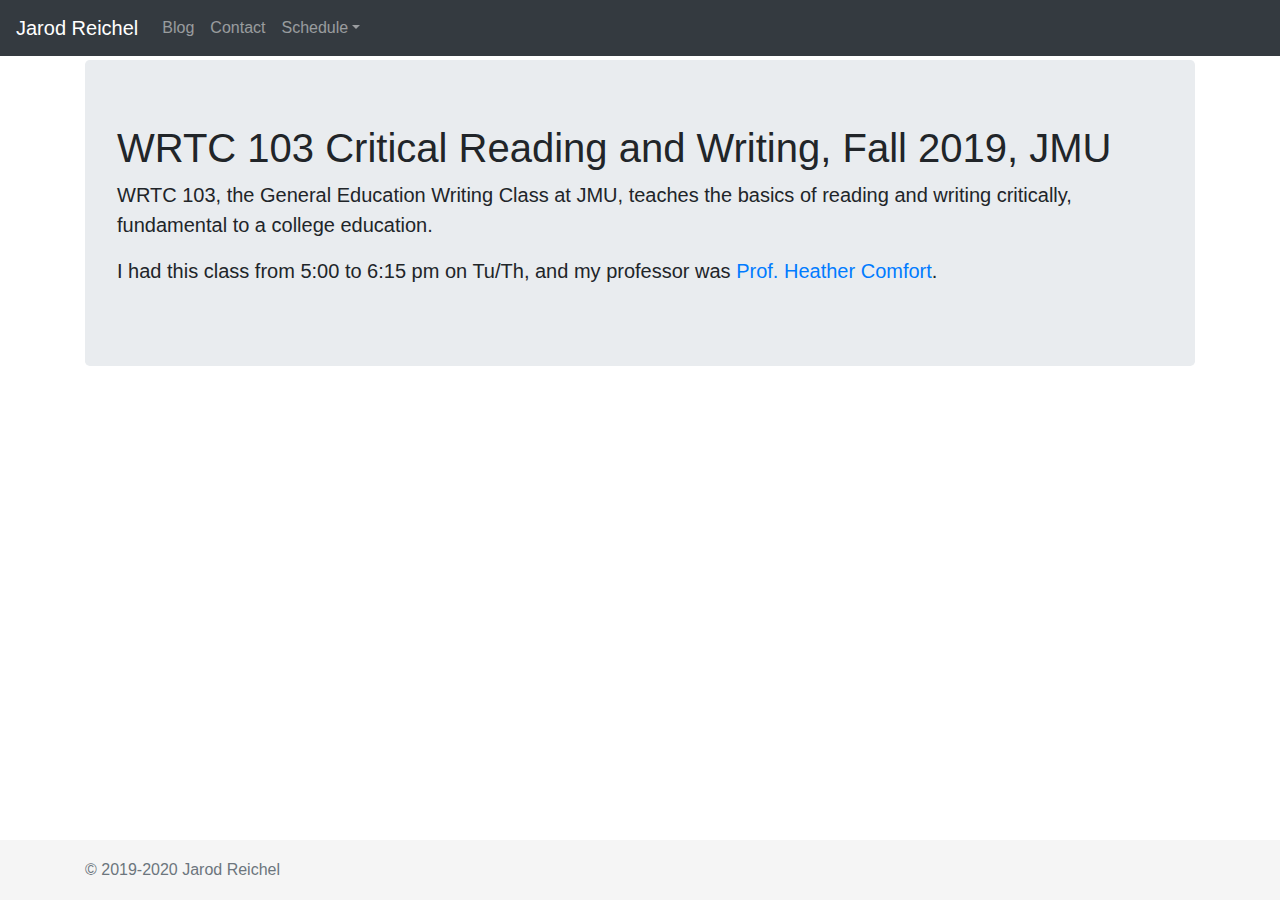
<file: classes/fall19/wrtc103.html>
<!DOCTYPE html>
<html lang="en">
  <head>
      <meta charset="utf-8">
      <meta name="viewport" content="width=device-width, initial-scale=1">
      <link rel="stylesheet" href="https://maxcdn.bootstrapcdn.com/bootstrap/4.3.1/css/bootstrap.min.css">
      <link rel="stylesheet" href="../../sticky-footer-navbar.css">
      <script src="https://ajax.googleapis.com/ajax/libs/jquery/3.4.1/jquery.min.js"></script>
      <script src="https://cdnjs.cloudflare.com/ajax/libs/popper.js/1.14.7/umd/popper.min.js"></script>
      <script src="https://maxcdn.bootstrapcdn.com/bootstrap/4.3.1/js/bootstrap.min.js"></script>

      <title>Jarod Reichel</title>
  </head>
  <body>
      <nav class="navbar navbar-expand-md bg-dark navbar-dark fixed-top">
          <a class="navbar-brand" href="../../index.html">Jarod Reichel</a>
          <button class="navbar-toggler" type="button" data-toggle="collapse" data-target="#navbarCollapse" aria-controls="navbarCollapse" aria-expanded="false" aria-label="Toggle navigation">
            <span class="navbar-toggler-icon"></span>
          </button>
          <div class="collapse navbar-collapse" id="navbarCollapse">
            <ul class="navbar-nav">
                <li class="nav-item">
                    <a class="nav-link" href="../../blog.html">Blog</a>
                </li>
                <li class="nav-item">
                    <a class="nav-link" href="../../contact.html">Contact</a>
                </li>
                <li class="nav-item dropdown">
                    <a class="nav-link dropdown-toggle" id="navbardrop" data-toggle="dropdown" href="#">Schedule</a>
                    <div class="dropdown-menu">
                        <a class="dropdown-item" href="">Fall 2019</a>
                        <a class="dropdown-item" href="../spring20/">Spring 2020</a>
                    </div>
                </li>
            </ul>
        </div>
      </nav>
      <main role="main" class="container">
        <div class="jumbotron">
            <h1>WRTC 103 Critical Reading and Writing, Fall 2019, JMU</h1>
            <p class="lead">WRTC 103, the General Education Writing Class at JMU, teaches the basics of reading and writing critically, fundamental to a college education.</p>
            <p class="lead">I had this class from 5:00 to 6:15 pm on Tu/Th, and my professor was <a href="https://www.jmu.edu/wrtc/faculty/profiles/faculty/comfort-heather.shtml">Prof. Heather Comfort</a>.</p>
        </div>
        <section id="wrtc103">
            
        </section>
    </main>
    <footer class="footer">
        <div class="container">
            <span class="text-muted">&copy; 2019-2020 Jarod Reichel</span>
        </div>
    </footer>
  </body>
</html>
</file>
<file: sticky-footer-navbar.css>
/* Sticky footer styles
-------------------------------------------------- */
html {
  position: relative;
  min-height: 100%;
}
body {
  /* Margin bottom by footer height */
  margin-bottom: 60px;
}
.footer {
  position: absolute;
  bottom: 0;
  width: 100%;
  /* Set the fixed height of the footer here */
  height: 60px;
  line-height: 60px; /* Vertically center the text there */
  background-color: #f5f5f5;
}


/* Custom page CSS
-------------------------------------------------- */
/* Not required for template or sticky footer method. */

body > .container {
  padding: 60px 15px 0;
}

.footer > .container {
  padding-right: 15px;
  padding-left: 15px;
}

code {
  font-size: 80%;
}
.lighttext{
	color: #ffffff;
}
</file>
